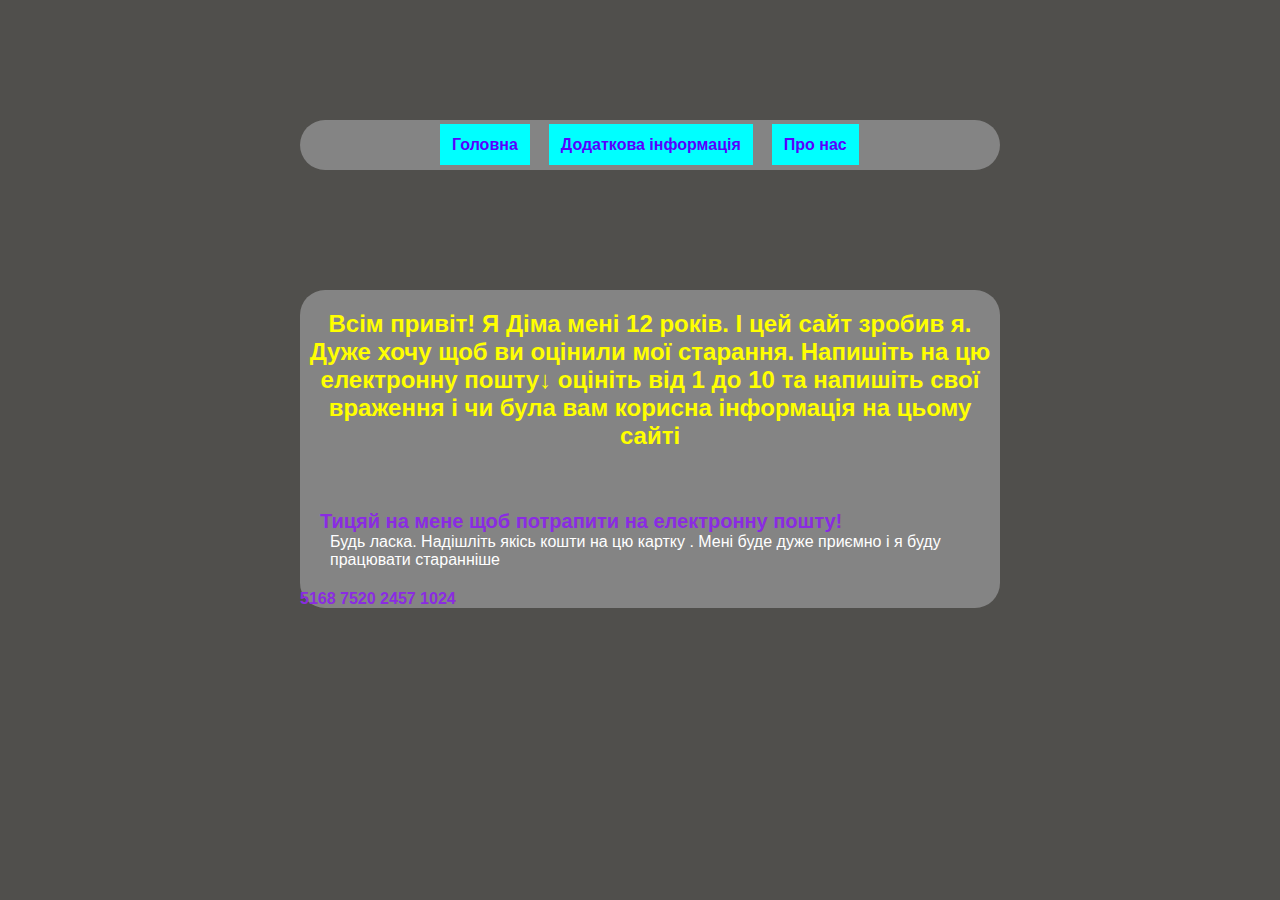
<file: info.html>
<!DOCTYPE html>
<html lang="en">
<head>
    <meta charset="UTF-8">
    <meta name="viewport" content="width=device-width, initial-scale=1.0">
    <title>Про нас</title>
    <link rel="stylesheet" href="./css/style.css">
    <link rel="stylesheet" href="./css/reset.css">
</head>
<body>
    <header class="headers">
        <div class="container">
        <ul class="headers-list">
            <li class="headers-item">
                <a href="./index.html" class="link-headers">Головна</a>
            </li>
            <li class="header-item">
                <a href="./breds.html" class="link-headers">Додаткова інформація</a>
            </li>
            <li class="header-item">
                <a href="./info.html" class="link-headers">Про нас</a>
            </li>
        </ul>
    </div>
    </header>
    <section>
        <div class="container">
        <h2 class="h21">Всім привіт! Я Діма мені 12 років. І цей сайт зробив я. Дуже хочу щоб ви оцінили мої старання. Напишіть на цю електронну пошту↓ оцініть від 1 до 10 та напишіть свої враження і чи була вам корисна інформація на цьому сайті</h2>
         
            <a href="mailto:omelanenko2023@gmail.com" target="_blank" id="a">Тицяй на мене щоб потрапити на електронну пошту!</a>
        
        <p class="h22">Будь ласка. Надішліть якісь кошти на цю картку . Мені буде дуже приємно і я буду працювати старанніше</p>
        <h4 id="h12">5168 7520 2457 1024</h4>
    </div>
    </section>
    
</body>
</html>
</file>
<file: css/style.css>
body {
    font-family: Verdana, Geneva, Tahoma, sans-serif;
    background-color: rgb(80, 79, 76);
    padding-left: 20px;
}

.container {
  margin: 0 auto;
  width: 700px;
  background-color: rgb(132, 132, 132);
  margin-top: 120px;
  border-radius: 25px;
}


.informatihon-text {
    color: var(--text-color);
    margin-top: 110px;
    text-align: center;

    padding-top: 20px;
}


:root {
    --text-color: yellow;
    --p-color: blue;
    --p1-color: green;
    
}

.information {
  margin-bottom: 120px;
}

.ulist-information {
  
}


.informatihon-p1 {
    color: rgb(14, 28, 18);
    font-weight: 700;
    padding-left: 30px;
}

.informatihon-h2 {
    color: var(--text-color);
    padding-left: 20px;
}

.informatihon-img {
    width: 200px;
    padding-left: 200px;
    margin-top: 40px;
}

.h21 {
    color: var(--text-color);
    text-align: center;
    padding-bottom: 60px;
    padding-top: 20px;
}

.p21 {
    font-size: 18px;
    font-weight: 200;
    margin-left: 50px;
    color: bisque;
    margin-bottom: 20px;
}


.h22 {
    color: white;
    padding-left: 30px;
}

.p2 {
    color: red;
}

.headers-list {
  display: flex;
  gap: 19px;
  list-style: none;
  padding-left: 140px;

  padding-right: 32px;
  padding-bottom: 16px;
  padding-top: 16px;
  border-radius: 20px;

}


.link-headers {
  text-decoration: none;
  background-color: aqua;
  padding-left: 12px;
  padding-top: 12px;
  padding-bottom: 12px;
  padding-right: 12px;
  font-weight: 900;
  color: rgb(89, 0, 255);

}

.link-headers:hover {
  transition: all 1s ease-in-out;
   background-color: rgb(0, 255, 0);
   border-radius: 10px;
}

.grafik-description {
  color: yellow;
  line-height: 15px;
  margin-left: 20px;
  padding-bottom: 40px;
  
}


#grafik-foto {
  width: 600px;
  margin-left: 20px;
  margin-bottom: 20px;
 
}

#grafik-foto:hover {
  transition: all 0.5s ease-in-out;
  border-radius: 20px;
}

#advice-text {
  color: yellow;
  line-height: 20px;
  background-color: rgb(118, 96, 96);
  border-radius: 20px;
 
}


#h12 {
  color: blueviolet;
}

#a {
  text-decoration: none;
  color: blueviolet;
  font-weight: 900;
  margin-left: 20px;
  font-size: 20px;
}

#a:hover {
  background-color: rgb(254, 0, 0);
  border-radius:  10px;
  color: yellow;
}

#advice-foto {
  border-radius: 200px;
  width: 270px;
  margin-left: 200px;
}

li {
  list-style: none;
}

#info-list {
  display: flex;
}
</file>
